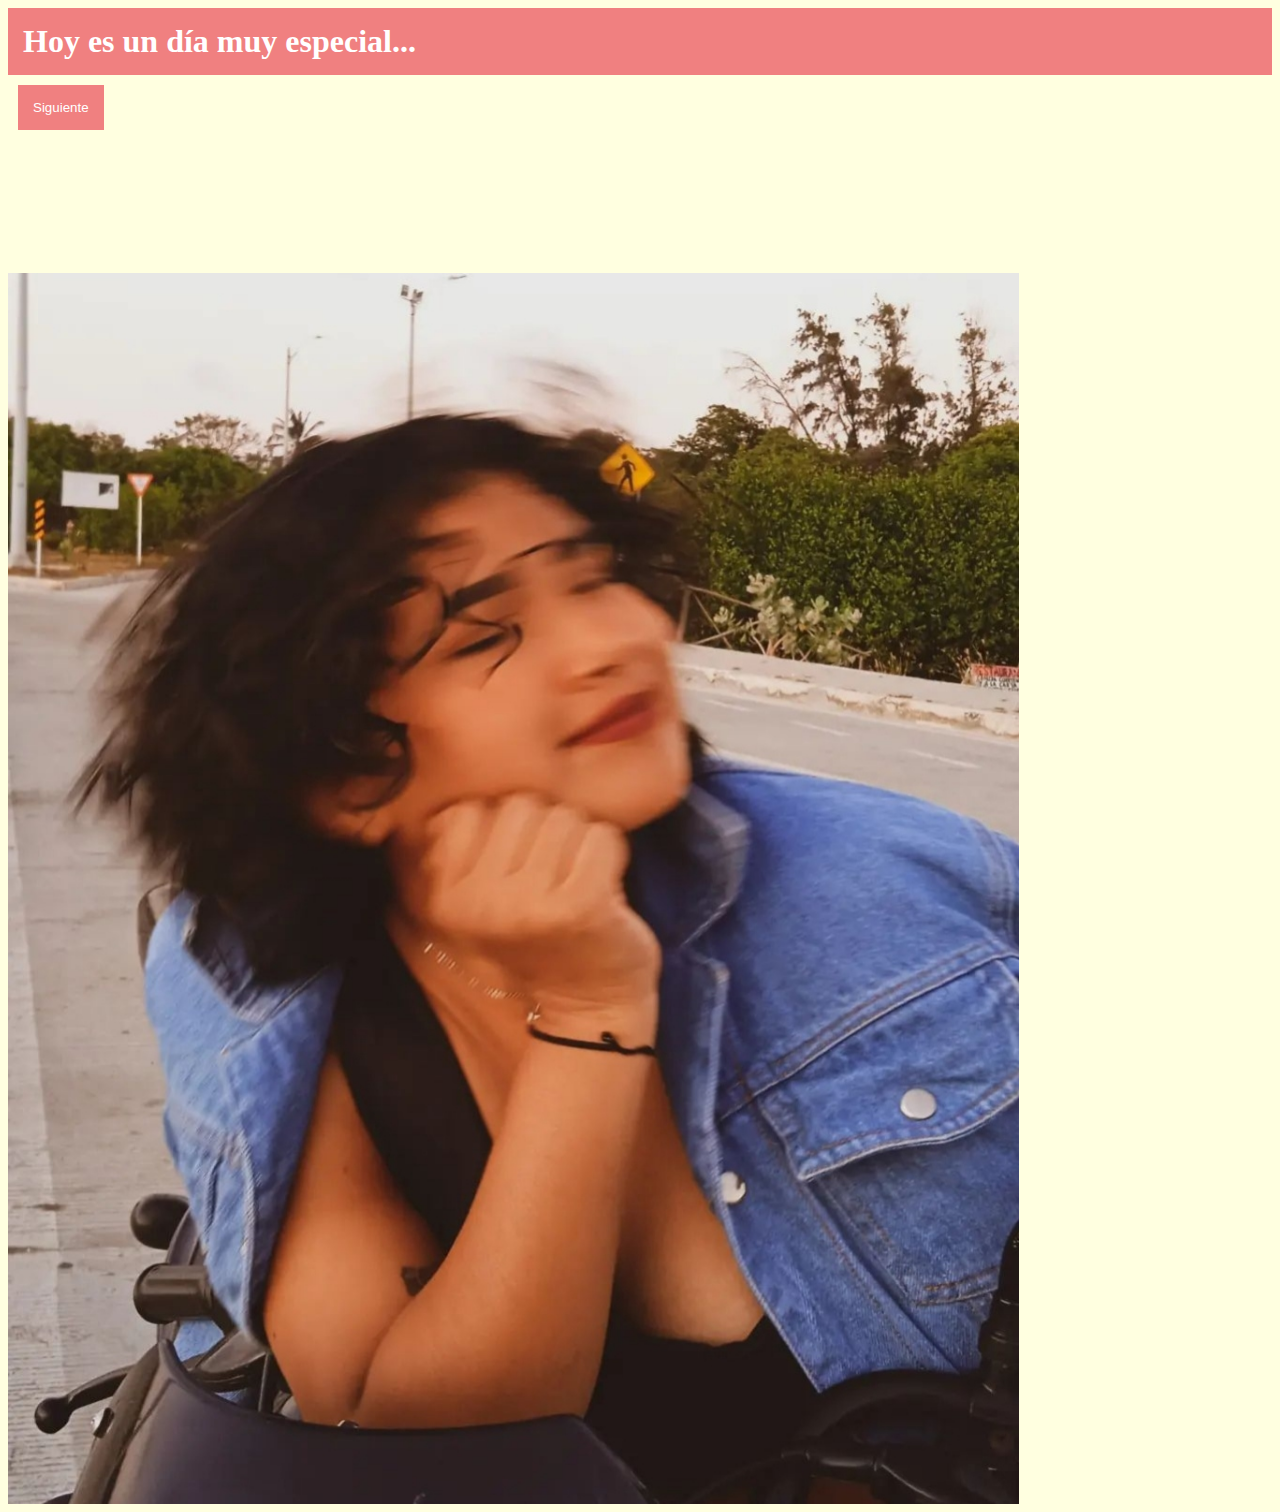
<file: Index.html>
<!DOCKTYPE html>
<html>
  <head>
      <title>
        Betsy González
      </title>
      <link rel="stylesheet"
        type="text/css" href="style.css">
  </head>
  
  <body>
    <header>
      <h1>
          Hoy es un día muy especial...
      </h1>
      <form action="Segundo.html">
            <button type="submit">Siguiente</button>
      </form>
    </header>
    <img alt="Esta es mi hermana" width=80% src="images/betsy_1.jpg"
    <div>
      		
    </div>
  </body>
</html>
</file>
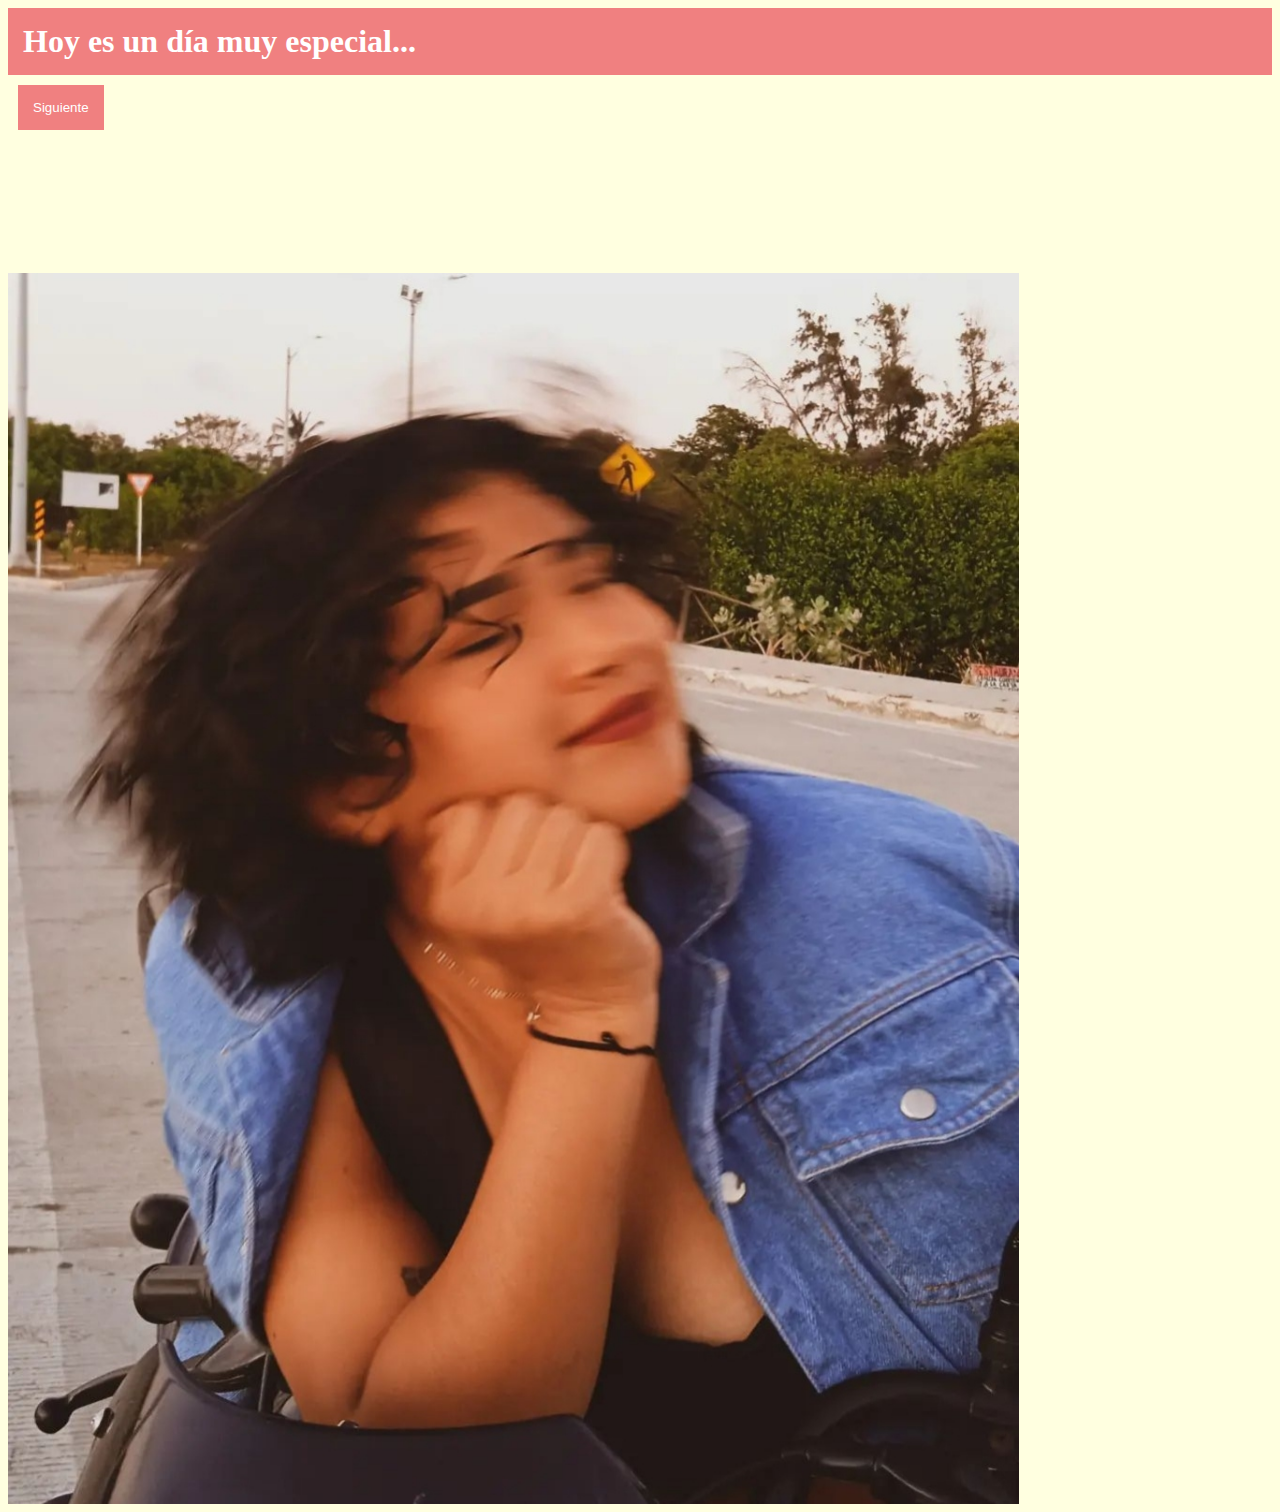
<file: index.html>
<!DOCKTYPE html>
<html>
  <head>
      <title>
        Betsy González
      </title>
      <link rel="stylesheet"
        type="text/css" href="style.css">
  </head>
  
  <body>
    <header>
      <h1>
          Hoy es un día muy especial...
      </h1>
      <form action="Segundo.html">
            <button type="submit">Siguiente</button>
      </form>
    </header>
    <img alt="Esta es mi hermana" width=80% src="images/betsy_1.jpg"
    <div>
      		
    </div>
  </body>
</html>
</file>
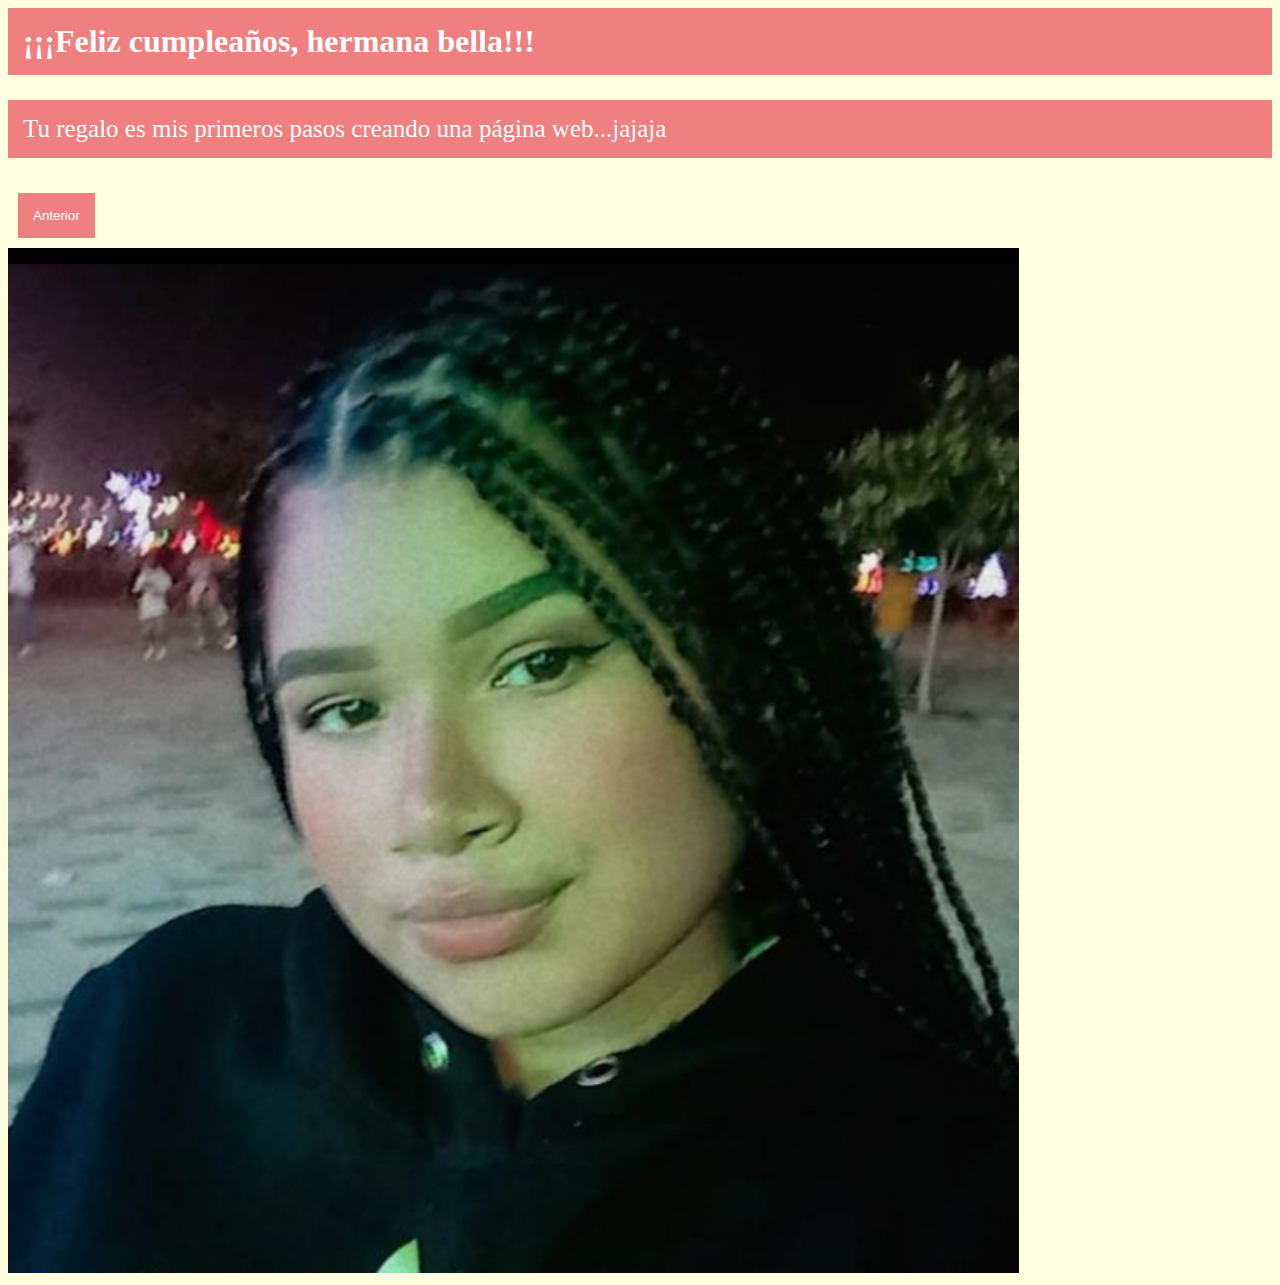
<file: HappyBirthday.html>
<!DOCTYPE html>

<html>
<head>
  <meta http-equiv="CONTENT-TYPE" content="text/html; charset=UTF-8">
  <title>Happy Birthday</title>
  <link rel="stylesheet"
     						type="text/css" href="style.css">
</head>
<body>
  <header>
  <h1>
    ¡¡¡Feliz cumpleaños, hermana bella!!!
  </h1>
  <p>
    Tu regalo es mis primeros pasos creando una
    página web...jajaja
  </p>
  <form action="tercero.html">
     <button type="submit">Anterior</button>
  </form>
  </header>
  <img alt="Esta es mi hermana" 
     width=80% src="images/betsy.jpg">
</body>
</html>
</file>
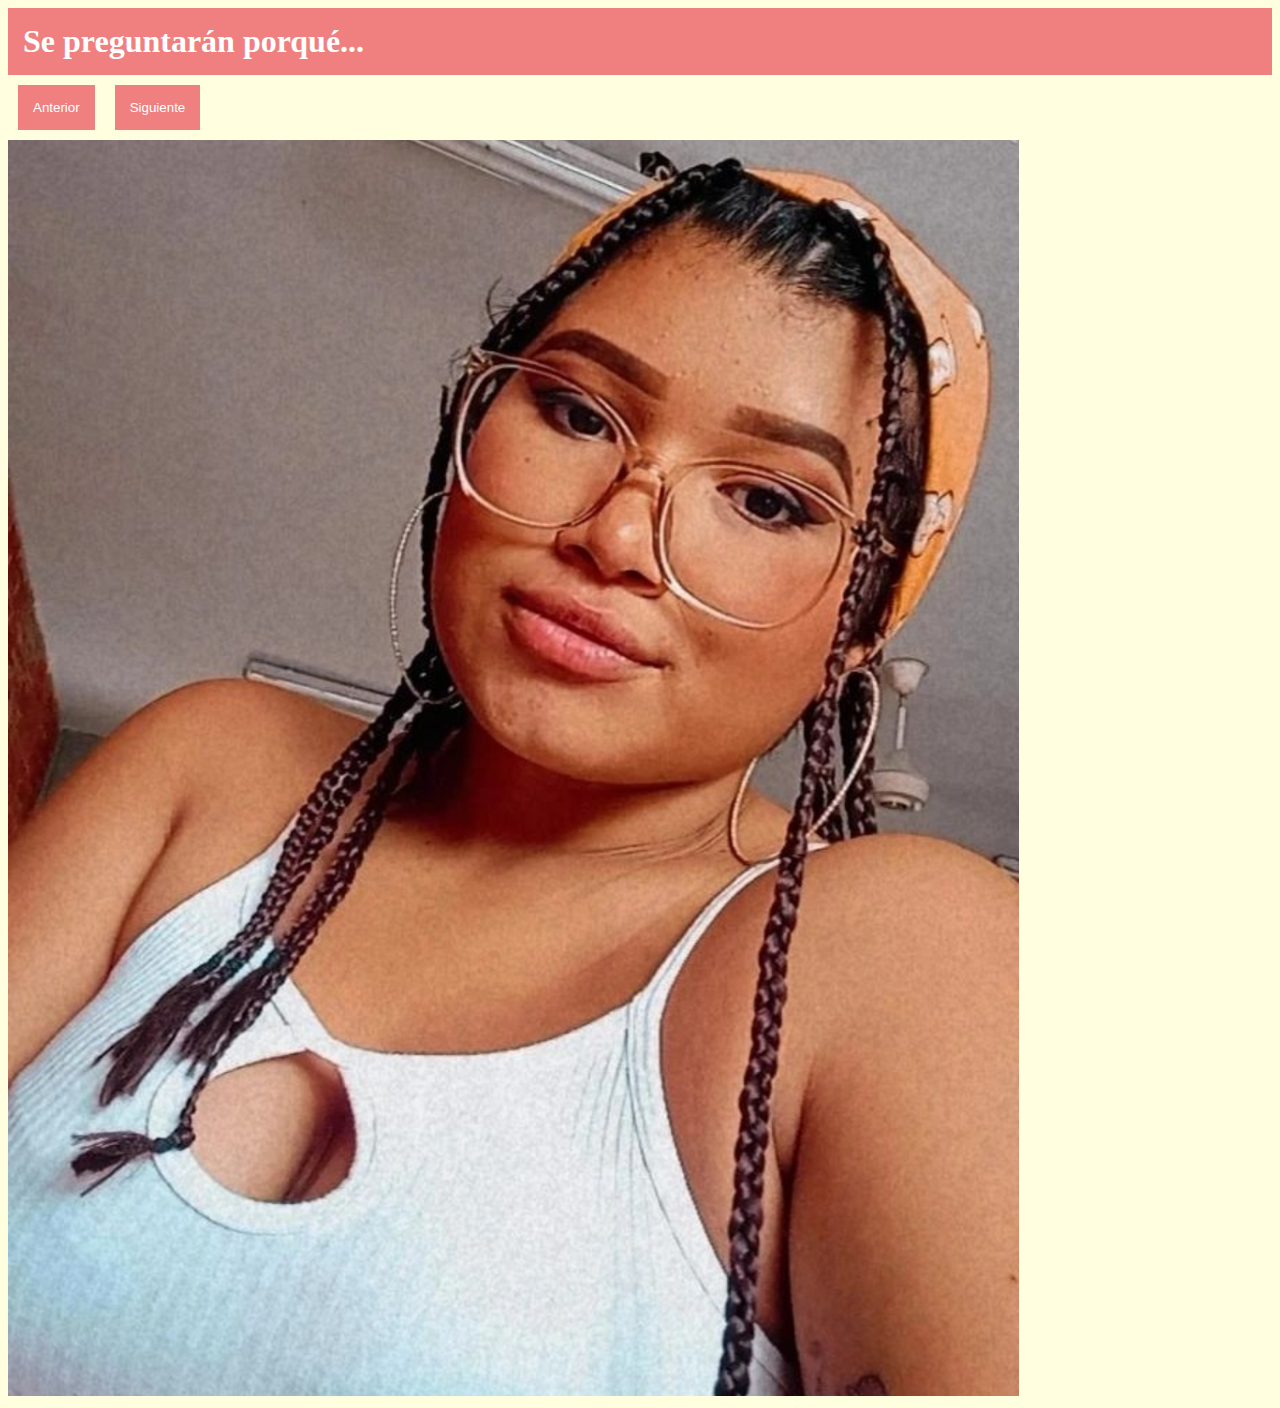
<file: Segundo.html>
<!DOCTYPE html>

<html>
<head>
  <meta http-equiv="CONTENT-TYPE" content="text/html; charset=UTF-8">
  <title>Betsy González</title>
  <link rel="stylesheet"
     						type="text/css" href="style.css">
</head>
<body>
  <header>
  <h1>
     Se preguntarán porqué...
  </h1>
    <div class="contenedor"> 
      <form action="index.html">
            <button type="submit">Anterior</button>
      </form>
      <form action="tercero.html">
            <button type="submit">Siguiente</button>
      </form>
    </div>
  </header>
  <img alt="Esta es mi hermana" width=80% src="images/betsy_2.jpg"> 
</body>
</html>
</file>
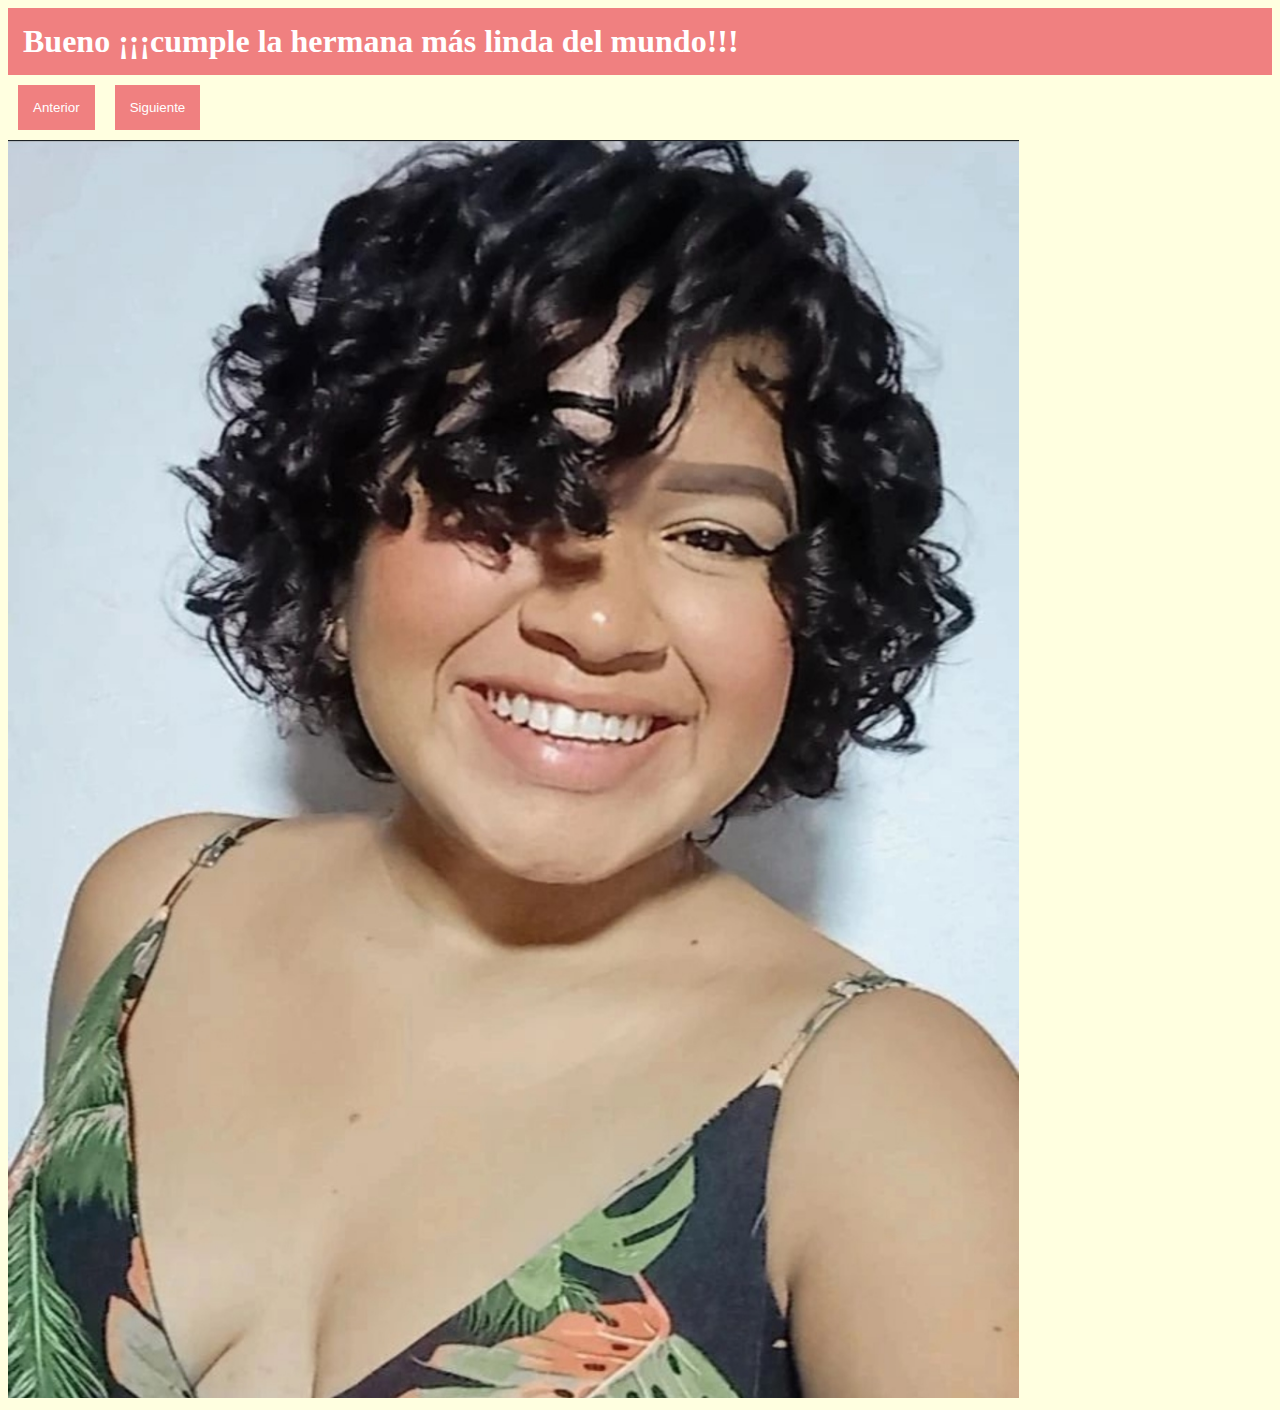
<file: tercero.html>
<!DOCTYPE html>

<html>
<head>
  <meta http-equiv="CONTENT-TYPE" content="text/html; charset=UTF-8">
  <title>Betsy González</title>
  <link rel="stylesheet"
     						type="text/css" href="style.css">
</head>
<body>
  <header>
  <h1>
     Bueno ¡¡¡cumple
     la hermana más linda del mundo!!!
  </h1>
    <div class="contenedor">
      <form action="Segundo.html">
        <button type="submit">Anterior</button>
      </form>
      <form action="HappyBirthday.html">
         <button type="submit">Siguiente</button>
      </form>
    </div>
  </header>
  <img alt="Esta también es mi hermana" width=80% src="images/betsy_3.jpg">  
</body>
</html>
</file>
<file: style.css>
body{
  background-color: lightyellow;
}
button{
  display: inline-block;
  margin: 10px;
  background-color: lightcoral;
  color: white;
  padding: 15px;
  border: none;
  text-decoration: none;
}
h1{
  background-color: lightcoral;
  color: white;
  margin: 0px;
  padding: 15px;
}
.contenedor{
  display: flex;
}
p{
  color: white;
  font-size: 25px;
  background-color: lightcoral;
  padding: 15px;
}
header{
  height: 30%;
}
</file>
